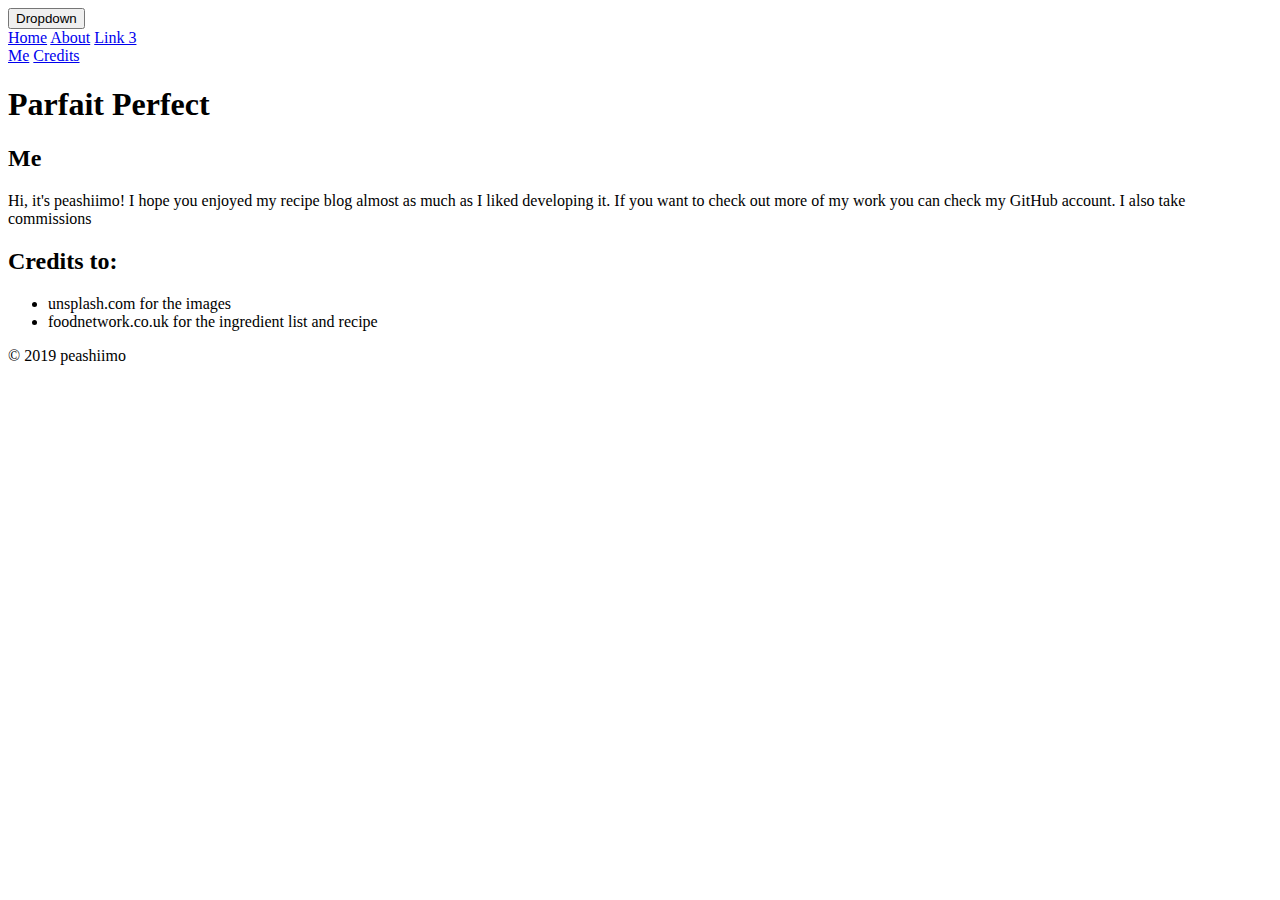
<file: about.html>
<!DOCTYPE html>
<html lang="en">

 <head>
   <title>My Recipe Blog</title>
 </head>
 <body>
 
 <div class="dropdown">
  <button class="dropbtn">Dropdown</button>
  <div class="dropdown-content">
    <a href="index.html">Home</a>
    <a href="about.html">About</a>
    <a href="#">Link 3</a>
  </div>
</div>
  
  <nav>
  <a href="me">Me</a>
  <a href="credits">Credits</a>
  </nav>
  
  <article>
     <h1>Parfait Perfect</h1>
     <h2 id="me">Me</h2>
     <p>Hi, it's peashiimo! I hope you enjoyed my recipe blog almost as much as I liked developing it. If you want to check out more of my work you can check my GitHub account. I also take commissions</p>
     <h2 id="credits">Credits to:</h2>
     <ul>
       <li>unsplash.com for the images</li>
       <li>foodnetwork.co.uk for the ingredient list and recipe</li>
     </ul>
   </article>
   
   <footer>
    <p>&copy; 2019 peashiimo</p>
   <footer>
 </body>

</html>
</file>
